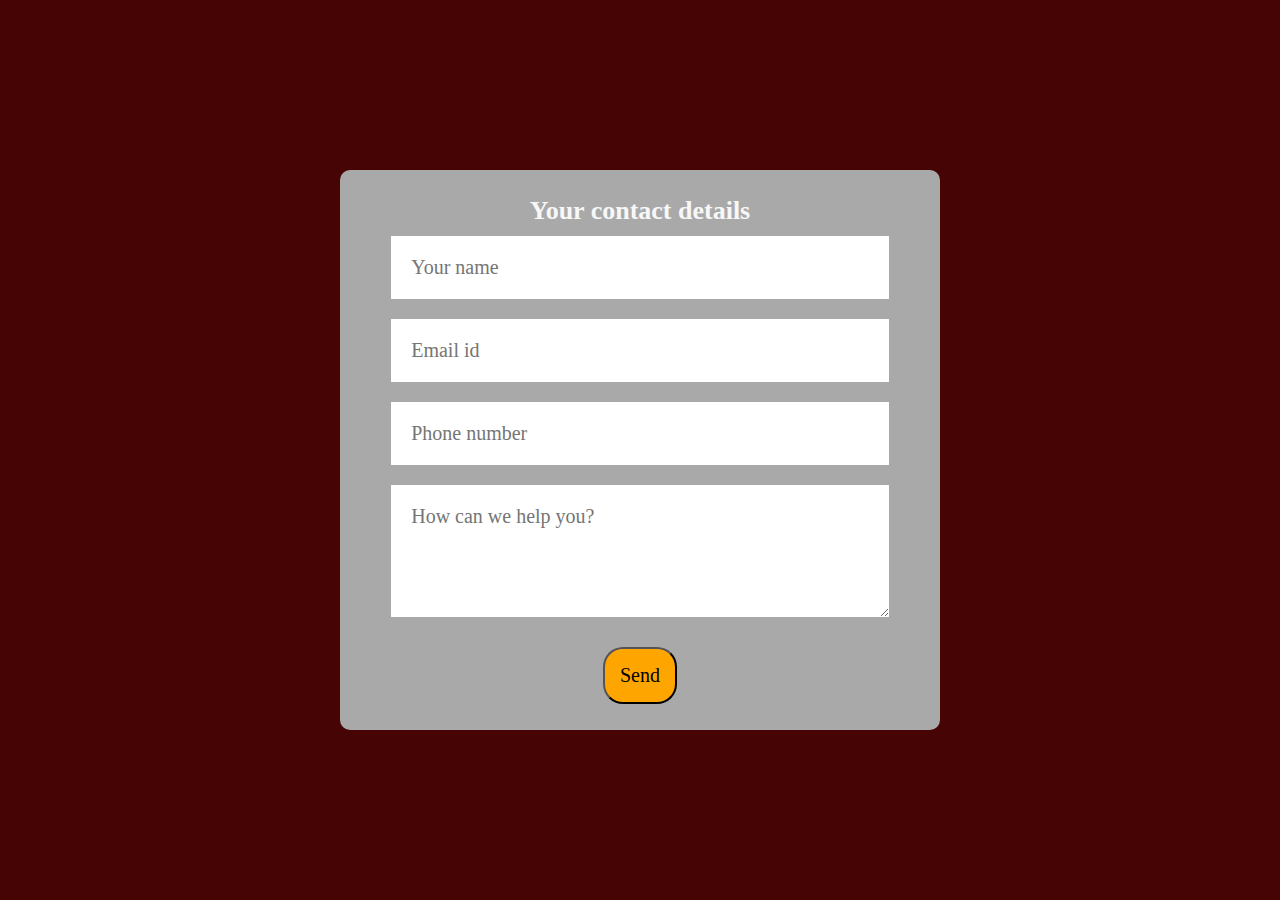
<file: Contact_form.html>
<html>

<head>
    <link rel="stylesheet" href="Stylesheet/Stylesheetcontform.css">
    <link rel="stylesheet" href="Stylesheet/style.css">
</head>

<body bgcolor="black">
    <div class="container">
        <form onsubmit="sendEmail();">
            <h1 text-align="center" >Your contact details</h1>
            <input type="text" id="name" placeholder="Your name" required>
            <input type="email" id="email" placeholder="Email id" required>
            <input type="text" id="phone" placeholder="Phone number" required>
            <textarea id="message" rows="4" placeholder="How can we help you?"></textarea>
            <button type="submit" >Send</button>
        </form>
    </div>
    
    <script>
        function sendEmail() {
            Email.send({
                Host: "smtp.elasticemail.com",
                Username: "shreyabharatmarda@gmail.com",
                Password: "2B2859589FCAD3408EEEA1E0CDC57C8C7D36",
                To: 'shreyabharatmarda@gmail.com',
                From: document.getElementbyId('email').value,
                Subject: "Gym enquiry",
                Body: "Name: " + document.getElementById('name').value 
                + "<br>" + "Email id: " + document.getElementById('email').value 
                + "<br>" + "Phone number: " + document.getElementById("phone").value 
                + "<br>" + "Message: " + document.getElementById('message').value 
            }).then(
                message => alert("Your query will be addressed soon!")
            );
        }
    </script>
    <script src="https://smtpjs.com/v3/smtp.js"></script>
</body>

</html>
</file>
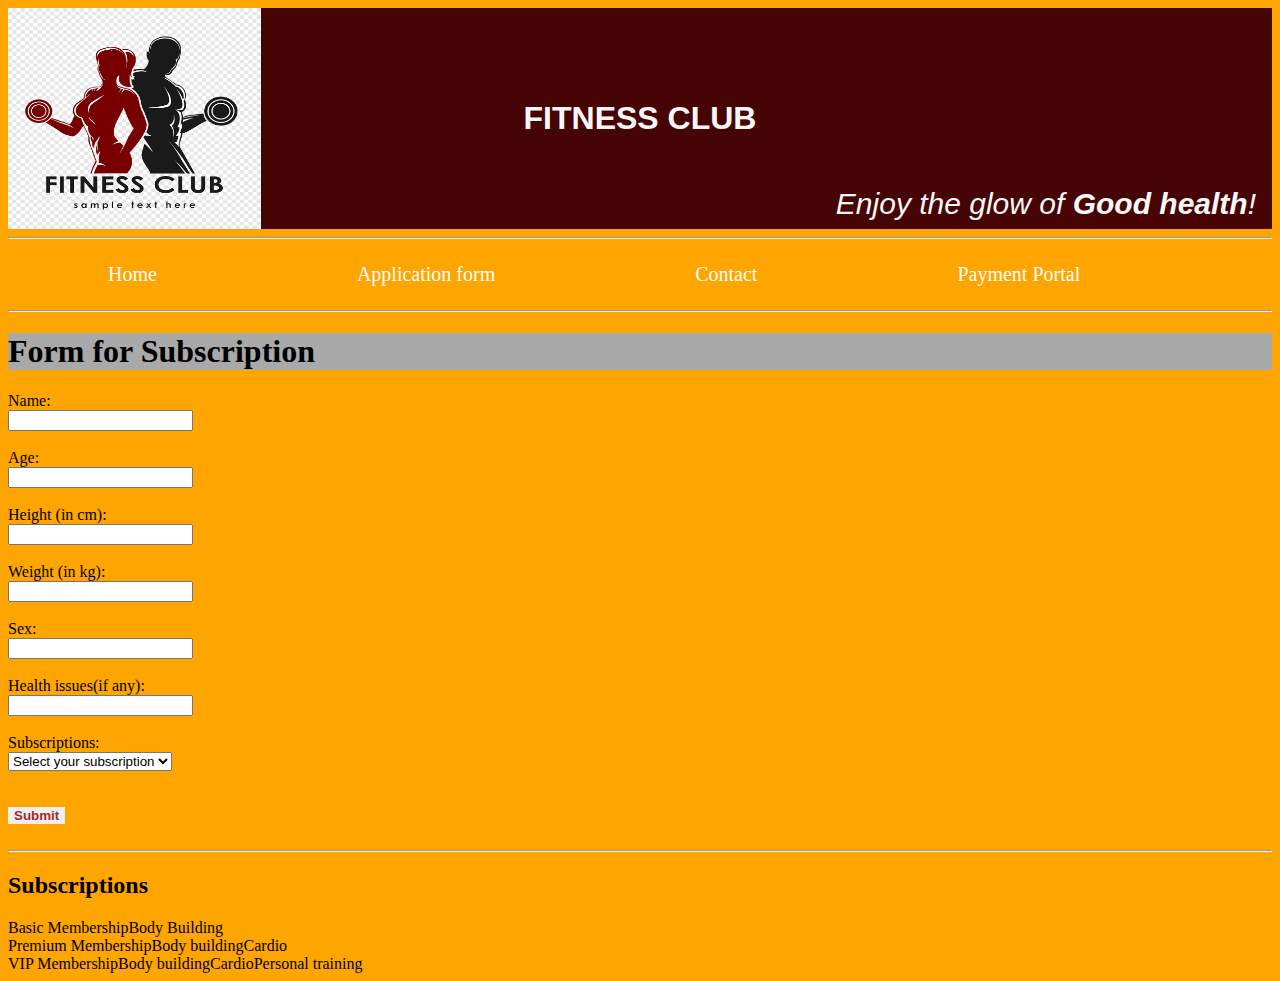
<file: Form.html>
<html>

<head>
   <style>
.container {
    position: relative;
    text-align: center;
    color: rgb(247, 247, 247);
    background-color: rgb(70, 4, 4);
    font-family: 'Lucida Sans', 'Lucida Sans Regular', 'Lucida Grande', 'Lucida Sans Unicode', Geneva, Verdana, sans-serif
}

.centered {
    position: absolute;
    top: 50%;
    left: 50%;
    transform: translate(-50%, -50%);
}

.bottom-right {
    position: absolute;
    bottom: 8px;
    right: 16px;
    font-size: 30;
}

div.header {
    display: flex;
    justify-content: space-between;
    background: orange;
}

ul {
    list-style-type: none;
    margin: 0;
    padding: 0;
    overflow: hidden;
    background-color: orange;
}

li {
    float: left;
    text-align: center;
}

li a {
    display: block;
    color: white;
    text-align: center;
    padding: 16px 100px;
    text-decoration: none;
}

li a:hover {
    background-color: brown;
}

div.container .name {
    width: 20%;
    margin-left: 0px;
    margin-right: 100%;
}
   </style>
</head>

<body bgcolor="orange">
    <div class="container">
        <img class="name" src="Images/logo.png" width="100%" ; height="25%">
        <div class="centered">
            <h1>FITNESS CLUB</h1>
        </div>
        <div class="bottom-right"><i>Enjoy the glow of <i><b>Good health</b></i>!</i></div>
    </div>

    <hr>
    <div class="header">

        <nav style="color: rgb(70, 4, 4);">
            <ul style="font-size: 20px;">
                <li><a class="active" href="Gym.html">Home</a></li>
                <li><a href="Form.html">Application form </a></li>
                <li><a href="Contact_form.html">Contact</a></li>
                <li><a href="Payment.html">Payment Portal</a></li>
            </ul>
        </nav>
    </div>
   
    <hr>
    <h1 style="background-color:darkgrey" text-align="center">Form for Subscription</h1>
    <label>Name: </label><br>
    <input name="name" id="name" type="text">
    <br><br>
    <label>Age: </label><br>
    <input name="age" id="age">
    <br><br>
    <label>Height (in cm): </label><br>
    <input name="ht" id="ht">
    <br><br>
    <label>Weight (in kg): </label><br>
    <input name="wt" id="wt">
    <br><br>
    <label>Sex: </label><br>
    <input name="sex" id="sex">
    <br><br>
    <label>Health issues(if any): </label><br>
    <input name="hlthiss" id="hlthiss">
    <br><br>
    <label>Subscriptions: </label><br>
    <select name="sub" id="sub">
        <option value="NA">Select your subscription</option>
        <option value="Basic">Basic Membership</option>
        <option value="Premium">Premium Membership</option>
        <option value="VIP">VIP Membership</option>
    </select>
    <br><br><br>
    <button style="color:brown ; border:1px;" type="submit"><b>Submit</b></button>
    <br>
    <br>
    <hr>
    <h2 text-align="center">Subscriptions</h2>
    <ul>
        <li>Basic Membership</li>
        <ul type="square">
            <li>Body Building</li>
        </ul>
        <li>Premium Membership</li>
        <ul type="square">
            <li>Body building</li>
            <li>Cardio</li>
        </ul>
        <li>VIP Membership</li>
        <ul type="square">
            <li>Body building</li>
            <li>Cardio</li>
            <li>Personal training</li>
        </ul>
    </ul>
    <script>
        function Submit() {
            document.getElementById("name").innerHTML = "";
            document.getElementById("age").value = "";
            document.getElementById("ht").value = "";
            document.getElementById("wt").value = "";
            document.getElementById("sex").value = "";
            document.getElementById("hlthiss").innerHTML = "";
            document.getElementById("sub").value = ""; 

        }

    </script>


</body>

</html>
</file>
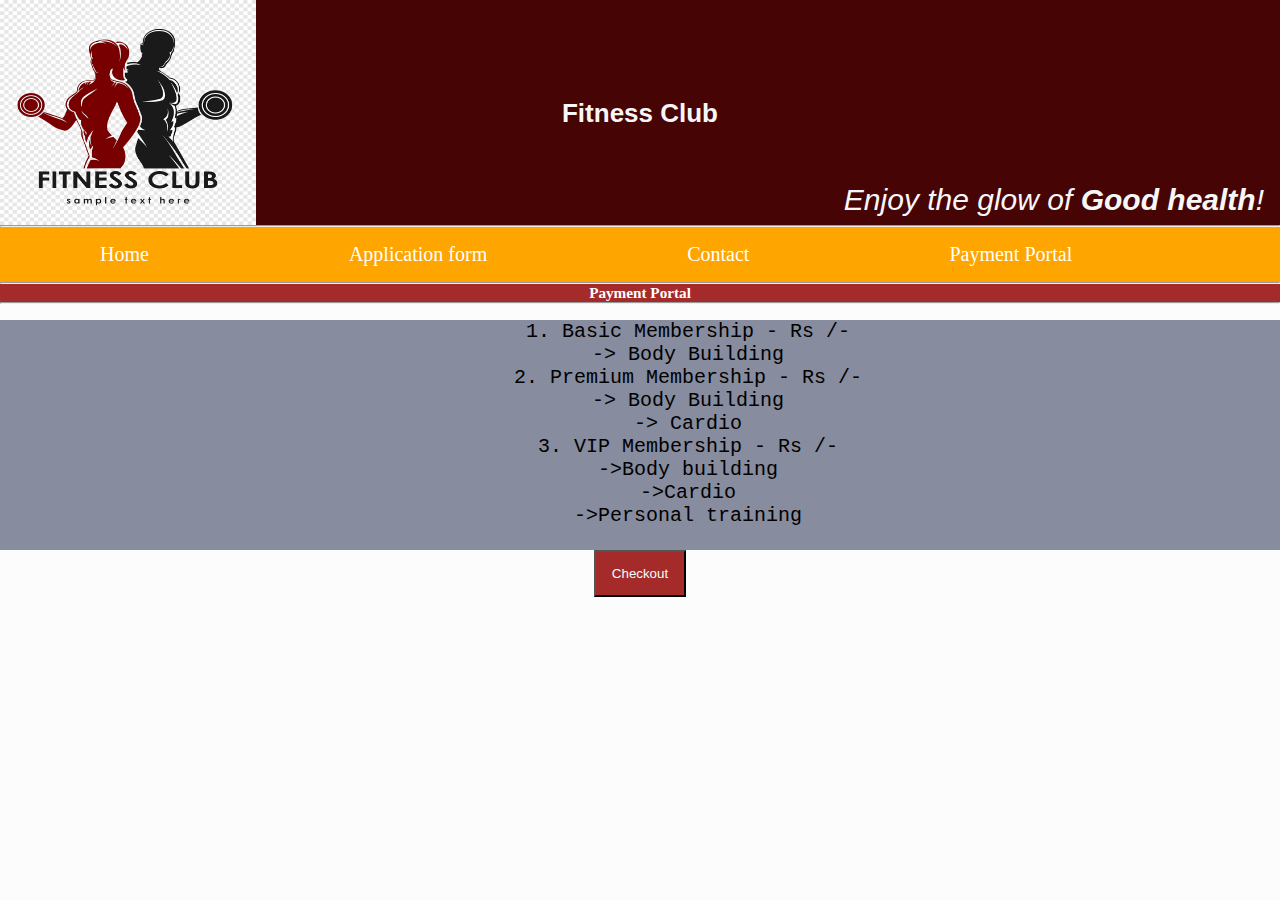
<file: Payment.html>
<html>

<head>

    <title>Payment Portal</title>

    <!--Library for stripe checkout-->
    <link href="Stylesheet/style.css" rel="stylesheet">
</head>

<body>
    <div class="container">
        <img class="name" src="Images/logo.png" width="100%" ; height="25%">
        <div class="centered">
            <h1>Fitness Club</h1>
        </div>
        <div class="bottom-right"><i>Enjoy the glow of <i><b>Good health</b></i>!</i></div>
    </div>

    <hr>
    <div class="header">

        <nav style="color: rgb(70, 4, 4);">
            <ul style="font-size: 20px;">
                <li><a class="active" href="Gym.html">Home</a></li>
                <li><a href="Form.html">Application form </a></li>
                <li><a href="Contact_form.html">Contact</a></li>
                <li><a href="Payment.html">Payment Portal</a></li>
            </ul>
        </nav>
    </div>
    <hr>
    <h3>Payment Portal</h3>
    <hr>
    <br>

    <pre style="font-size: 20px;">
        1. Basic Membership - Rs /-
        -> Body Building
        2. Premium Membership - Rs /-
        -> Body Building
        -> Cardio
        3. VIP Membership - Rs /-
        ->Body building
        ->Cardio
        ->Personal training
        
</pre>
    <button style="padding: 14px 16px; background-color: brown; color: azure; " id="checkout">Checkout</button>
    <!--Checkout button-->

    <script>
        var stripe = Stripe(
            "pk_test_51LVWdzSDW6E45psJyKaKkEMuuwA2iifvwVWGgzB7uPnqePAr4ynxbWRL65gpZR2XaVO1PQGRAaK3AiR2aFCZlmZ5000R44vZNF"
        ); //Stripe account required
        document.getElementById("checkout").addEventListener("click", function () {
            stripe.redirectToCheckout({
                lineItems: [
                    {
                        price: "price_1LVWq6SDW6E45psJ0ksOr37O",
                        quantity: 1,
                    },
                ],
                mode: "subscription",
                successUrl: "https://www.google.com/",
                cancelUrl: "https://www.twtter.com/",
            }).then(function (result) {

            });

        })
    </script>
    <script src="https://js.stripe.com/v3/"></script>
</body>

</html>
</file>
<file: Stylesheet/Stylesheetcontform.css>
*{
    margin:0;
    padding: 0;
    box-sizing: border-box;
    font-family: 'poppins','sans-serif';
}

.container {
    width: 100%;
    height: 100vh;
    background: black;
    display: flex;
    align-items: center;
    justify-content: center;
}

form {
    background-color: darkgray;
    display: flex;
    flex-direction: column;
    padding: 2vw 4vw;
    width: 90%;
    max-width: 600px;
    border-radius: 10px;
}

form h3 {
    color: black;
    font-weight: 800;
    border: 2px;
}

form input, form textarea {
    border: 0;
    margin: 10px 0;
    padding: 20px;
    font-size: 20px;
    background-color: white;
}

form button {
    padding: 15px;
    background: orange;
    color: black;
    font-size: 20px;
    cursor: pointer;
    margin: 20px auto 0;
    border-radius: 20px;

}
</file>
<file: Stylesheet/style.css>
html {
    overflow-x: hidden;
    height: 100%;
}

* {
    margin: 0;
    padding: 0;
    box-sizing: border-box;
    -webkit-box-sizing: border-box;
    -moz-box-sizing: border-box;
}

body {
    margin: 0;
    padding: 0;
    height: 100%;
    font-size: 13px;
    text-align: center;
    font-family: "Roboto";
    background: #fcfcfd;
}

.container {
    position: relative;
    text-align: center;
    color: rgb(247, 247, 247);
    background-color: rgb(70, 4, 4);
    font-family: 'Lucida Sans', 'Lucida Sans Regular', 'Lucida Grande', 'Lucida Sans Unicode', Geneva, Verdana, sans-serif
}

.centered {
    position: absolute;
    top: 50%;
    left: 50%;
    transform: translate(-50%, -50%);
}

.bottom-right {
    position: absolute;
    bottom: 8px;
    right: 16px;
    font-size: 30;
}

div.header {
    display: flex;
    justify-content: space-between;
    background: orange;
}

ul {
    list-style-type: none;
    margin: 0;
    padding: 0;
    overflow: hidden;
    background-color: orange;
}

li {
    float: left;
    text-align: center;
}

li a {
    display: block;
    color: white;
    text-align: center;
    padding: 16px 100px;
    text-decoration: none;
}

li a:hover {
    background-color: brown;
}

div.container .name {
    width: 20%;
    margin-left: 0px;
    margin-right: 100%;
}

section {
    float: left;
    position: relative;
    padding: 30px 0;
    background: #fcfcfd;
    z-index: 1;
    width: 100%;
}

.section-title {
    float: left;
    position: relative;
    width: 100%;
    padding-bottom: 40px;
}

.section-title p {
    color: #7d93b2;
    font-size: 13px;
    line-height: 20px;
    max-width: 550px;
    margin: 0 auto;
}

.section-title h2 {
    float: left;
    width: 100%;
    text-align: center;
    color: #007aff;
    font-size: 34px;
    font-weight: 800;
    position: relative;
}

.section-separator {
    float: left;
    width: 100%;
    position: relative;
    margin: 20px 0;
}

.section-separator:before {
    content: '';
    position: absolute;
    left: 50%;
    top: 0;
    height: 3px;
    width: 50px;
    border-radius: 3px;
    z-index: 2;
    background-color: #007aff;
    margin-left: -25px;
}

.swiper-container {
    width: 100%;
    height: 100%;
}

.listing-carousel-button {
    position: absolute;
    top: 50%;
    width: 80px;
    height: 50px;
    line-height: 50px;
    margin-top: -25px;
    z-index: 100;
    cursor: pointer;
    background: #007aff;
    box-shadow: 0 9px 26px rgba(58, 87, 135, 0.45);
    transition: all 200ms linear;
    outline: none;
}

.listing-carousel-button.listing-carousel-button-next {
    right: -30px;
    padding-right: 20px;
    border-radius: 60px 0 0 60px;
}

.listing-carousel-button.listing-carousel-button-prev {
    left: -30px;
    padding-left: 20px;
    border-radius: 0 60px 60px 0;
}

.listing-carousel-button.listing-carousel-button-next:hover {
    right: -15px;
    background: rgba(6, 27, 65, 0.4);
}

.listing-carousel-button.listing-carousel-button-prev:hover {
    left: -15px;
    background: rgba(6, 27, 65, 0.4);
}

.testi-item {
    transition: all .3s ease-in-out;
    transform: scale(0.9);
    opacity: 0.9;
}

.testimonials-text {
    padding: 75px 50px 75px;
    overflow: hidden;
    background: #f5f6fa;
    border: 1ps solid #f1f1f1;
    border-radius: 10px;
    transition: all .3s ease-in-out;
}

.testimonials-text-after {
    font-style: normal;
    font-weight: normal;
    text-decoration: inherit;
    position: absolute;
    color: #ccc;
    opacity: .3;
    font-size: 35px;
    transition: all 400ms linear;
    bottom: 25px;
    right: 30px;
}

.testimonials-text-before {
    font-style: normal;
    font-weight: normal;
    text-decoration: inherit;
    position: absolute;
    color: #ccc;
    opacity: .3;
    font-size: 35px;
    transition: all 400ms linear;
    top: 25px;
    left: 30px;
}

.testimonials-text .listing-rating {
    float: none;
    display: inline-block;
    margin-bottom: 12px;
}

.listing-rating i {
    color: #007aff;
}

.testimonials-avatar h3 {
    font-weight: 600;
    color: #7d93b2;
    font-size: 18px;
}

.testimonials-avatar h4 {
    font-weight: 400;
    font-size: 12px;
    padding-top: 6px;
    color: #007aff;
}

.testimonials-carousel .swiper-slide {
    padding: 30px 0;
}

.testi-avatar {
    position: absolute;
    left: 50%;
    top: -30px;
    width: 90px;
    height: 90px;
    margin-left: -45px;
    z-index: 20;
}

.testi-avatar img {
    width: 90px;
    height: 90px;
    float: left;
    border-radius: 100%;
    border: 6px solid #fff;
    box-shadow: 0 9px 26px rgba(58, 87, 135, 0.1);
}

.swiper-slide-active .testimonials-text {
    background: #fff;
    box-shadow: 0 9px 26px rgba(58, 87, 135, 0.1);
}

.testimonials-text p {
    color: #878c9f;
    font-size: 14px;
    font-family: Georgia, "Times New Roman", Times, serif;
    font-style: italic;
    line-height: 24px;
    padding-bottom: 10px;
    font-weight: 500;
}

.text-link {
    position: absolute;
    bottom: 0;
    padding: 15px 0;
    border-radius: 10px 10px 0 0;
    background: #f9f9f9;
    border: 1px solid #eee;
    box-shadow: 0 10px 15px rgba(0, 0, 0, 0.03);
    left: 50%;
    width: 200px;
    margin-left: -100px;
}

.swiper-slide-active .testi-item {
    opacity: 1;
    transform: scale(1.0);
}

.tc-pagination {
    float: left;
    margin-top: 10px;
    width: 100% !important;
}

.tc-pagination_wrap {
    position: absolute;
    bottom: -40px;
    left: 0;
    width: 100%;
}

.tc-pagination2 {
    float: none;
    display: inline-block;
    padding: 14px 0;
    background: #fff;
    border-radius: 30px;
    min-width: 250px;
    border-bottom: 0;
}

.tc-pagination .swiper-pagination-bullet,
.tc-pagination2.swiper-pagination-bullet {
    opacity: 1;
    background: #384f95;
    margin: 0 2px;
    width: 10px;
    height: 10px;
    transition: all 300ms ease-in-out;
}

h3{
    background-color: brown;
    color: white;
}

pre {
    background-color: #878c9f;
}
</file>
